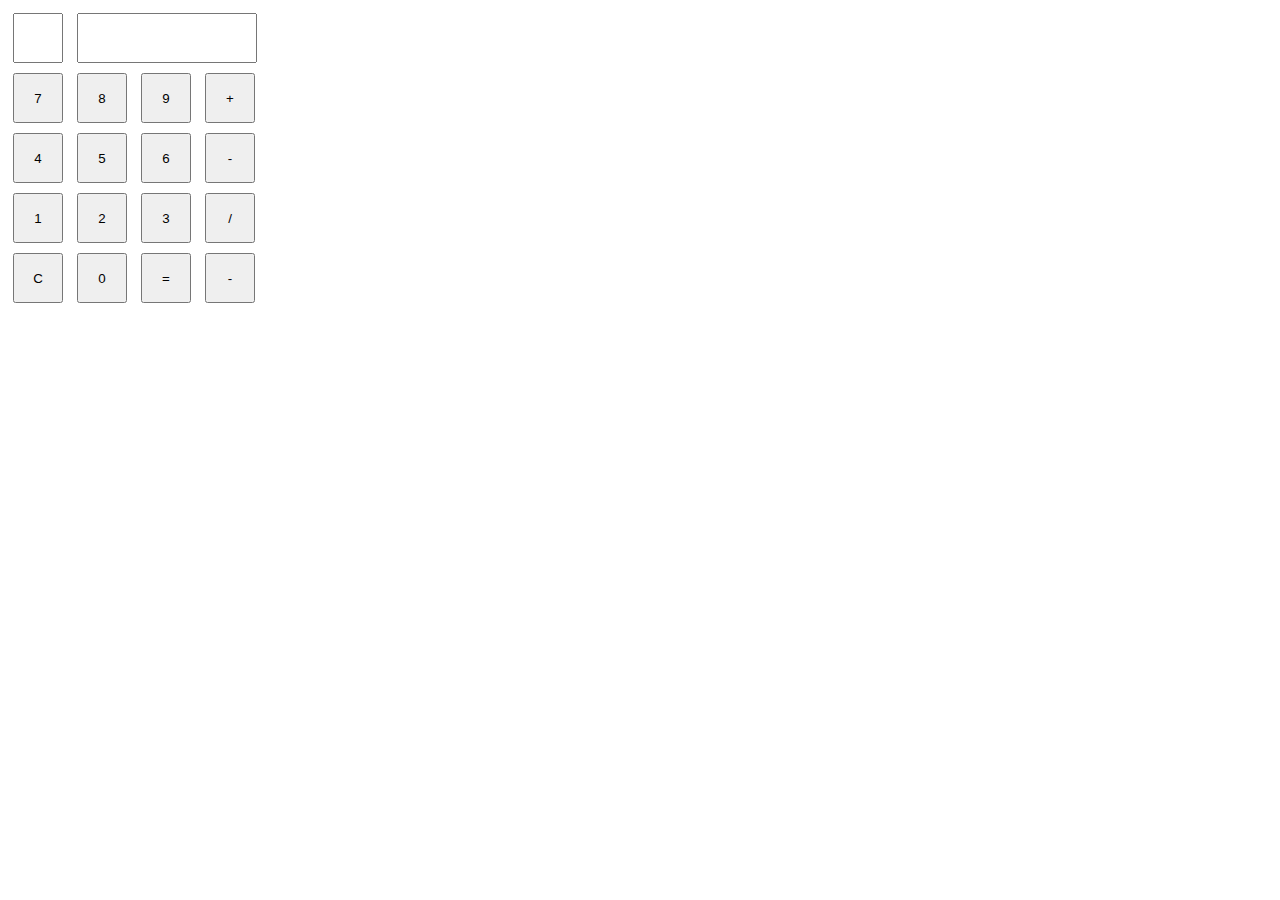
<file: index.html>
<!DOCTYPE html>
<html lang="ko">
<head>
    <title>calculator</title>
    <link rel="stylesheet" href="cal.css">
</head>
<body>
    <input readonly id = "operator">
    <input readonly type = "number" id = "result">
    <!-- // 좌측상단 input요소는 클릭한 연산자가 표시되고 
    // 우측 상단 input 요소는 클릭한 숫자가 표시된다. -->
    <div class = "row">
        <button id = "num-7">7</button>
        <button id = "num-8">8</button>
        <button id = "num-9">9</button>
        <button id = "plus">+</button>
    </div> 
    <div class = "row">
        <button id = "num-4">4</button>
        <button id = "num-5">5</button>
        <button id = "num-6">6</button>
        <button id = "minus">-</button>
    </div> 
    <div class = "row">
        <button id = "num-1">1</button>
        <button id = "num-2">2</button>
        <button id = "num-3">3</button>
        <button id = "devide">/</button>
    </div> 
    <div class = "row">
        <button id = "clear">C</button>
        <button id = "num-0">0</button>
        <button id = "calculate">=</button>
        <button id = "multiply">-</button>
    </div>
    <script src="cal.js"></script>
</body>
</html>
</file>
<file: cal.css>
*{
    box-sizing: border-box;
}
#result{
    width: 180px;
    height: 50px;
    margin: 5px;
    text-align: right;
}
#operator{
    width: 50px;
    height: 50px;
    margin: 5px;
    text-align: center;
}
button{
    width: 50px;
    height: 50px;
    margin: 5px;
}
</file>
